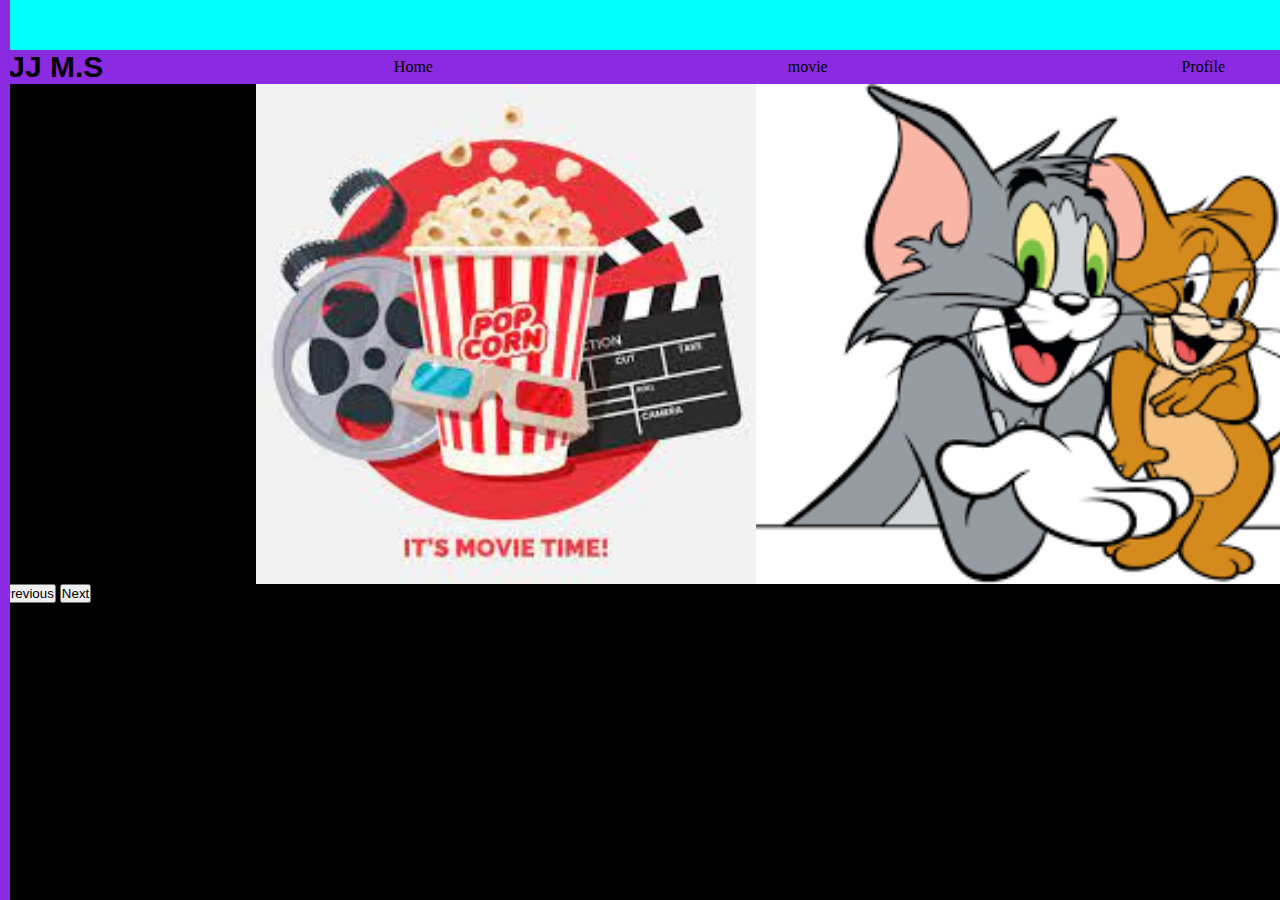
<file: Desktop/movie project/index.html>
<!DOCTYPE html>
<html lang="en">
<head>
    <meta charset="UTF-8">
    <meta http-equiv="X-UA-Compatible" content="IE=edge">
    <meta name="viewport" content="width=device-width, initial-scale=1.0">
    <title>Movie project</title>
    <link rel="stylesheet" href="styles.css">

</head>
<body>
    <div class="navbar"></div>
     <div class="navbar-container">
      <div class="logo-container"><h1 class="logo">lJJ M.S</h1></div>
      <div class="home-container">Home</div>
      <div class="movie-container">movie</div>
      <div class="profile-container">Profile</div>
     </div>
     <div class="carousel-container">
      <div class="carousel-slide">
          <img src="img/download (1).jpeg" alt="">
          <img src="img/download (1).png" alt="">
          <img src="img/download (2).jpeg" alt="">
          <img src="img/download (3).jpeg" alt="">
          <img src="img/download (5).jpeg" alt="">
          <img src="img/download.jpeg" alt="">
          <img src="img/images (1).jpeg" id="lastClone" alt="">
          <img src="img/images (2).jpeg" alt="">
          <img src="img/images (3).jpeg" id="firstClone" alt="">
          <img src="img/images (4).jpeg" alt="">
          <img src="img/images.jpeg" alt="">
            </div>
     </div>
<button id="prevBtn">Previous</button>
<button id="nextBtn">Next</button>
    <div class="sidebar"></div>
        <script src="index.js"></script>
</body>
</html>
</file>
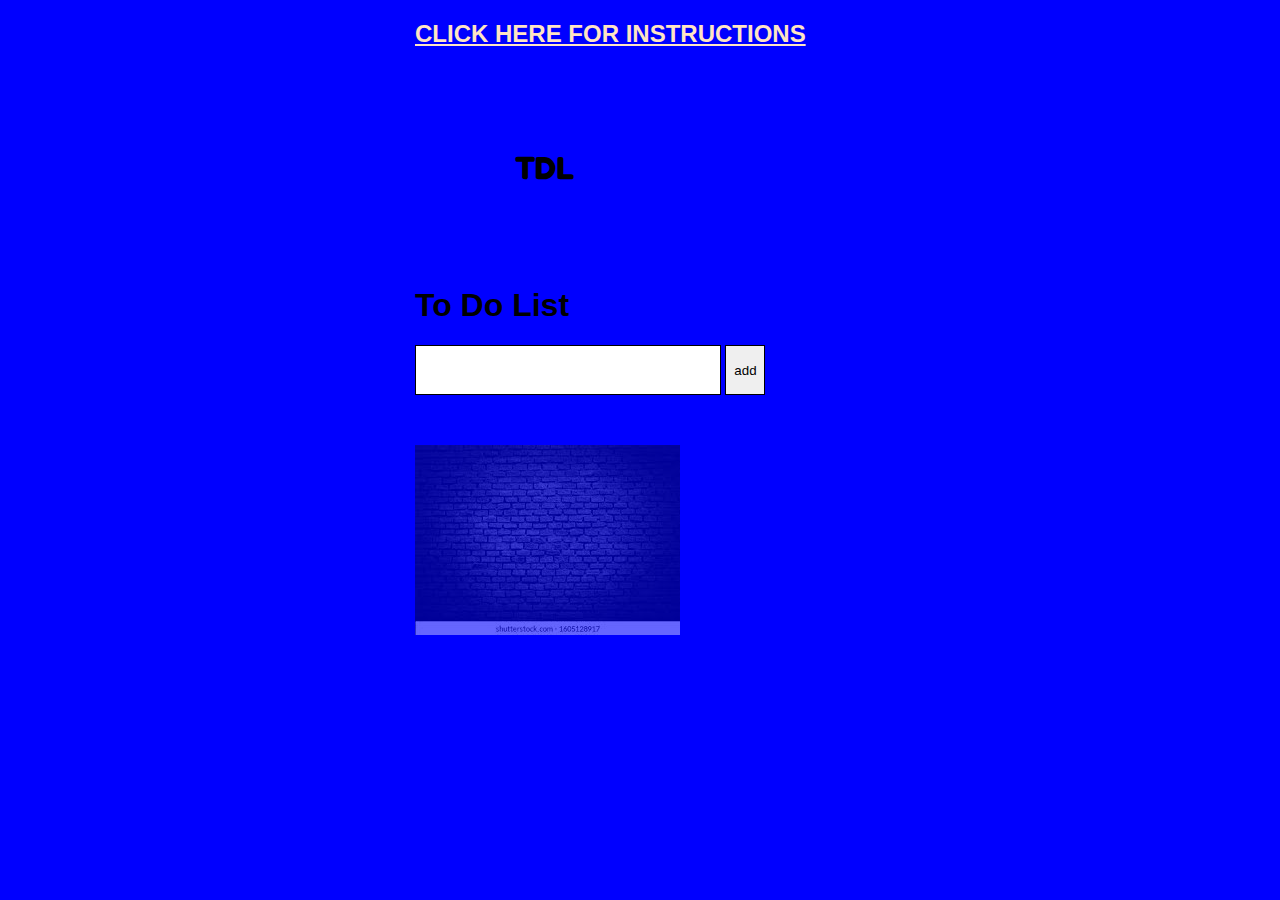
<file: Desktop/to-do-list projo/index.html>
<!DOCTYPE html>
<html lang="en">
<head>
    <meta charset="UTF-8">
    <meta http-equiv="X-UA-Compatible" content="IE=edge">
    <meta name="viewport" content="width=device-width, initial-scale=1.0">
    <title>to do</title>
    <link rel="preconnect" href="https://fonts.googleapis.com">
<link rel="preconnect" href="https://fonts.gstatic.com" crossorigin>
<link href="https://fonts.googleapis.com/css2?family=Fredoka+One&display=swap" rel="stylesheet">
    <link rel="stylesheet" href="styles.css">
    </head>
<body>
    <h2><a href="instructions.html"> CLICK HERE FOR INSTRUCTIONS </a></h2>
    <style>
       a{
        color: bisque;
        
       }
    </style>
    <div class="logo-container"><h1 class="logo">TDL</h1></div>        
    <h1>To Do List</h1>
    <div class="container">
        <input id="inputField" type="text"> <button id="addToDo">add</button>
        <div class="to-dos" id="toDoContainer"></div>
    </div>
   
    <img src="img/download.jpeg" 
    style="opacity:0.4; " alt="">
    <script src="index.js"></script>
</body>
</html>
</file>
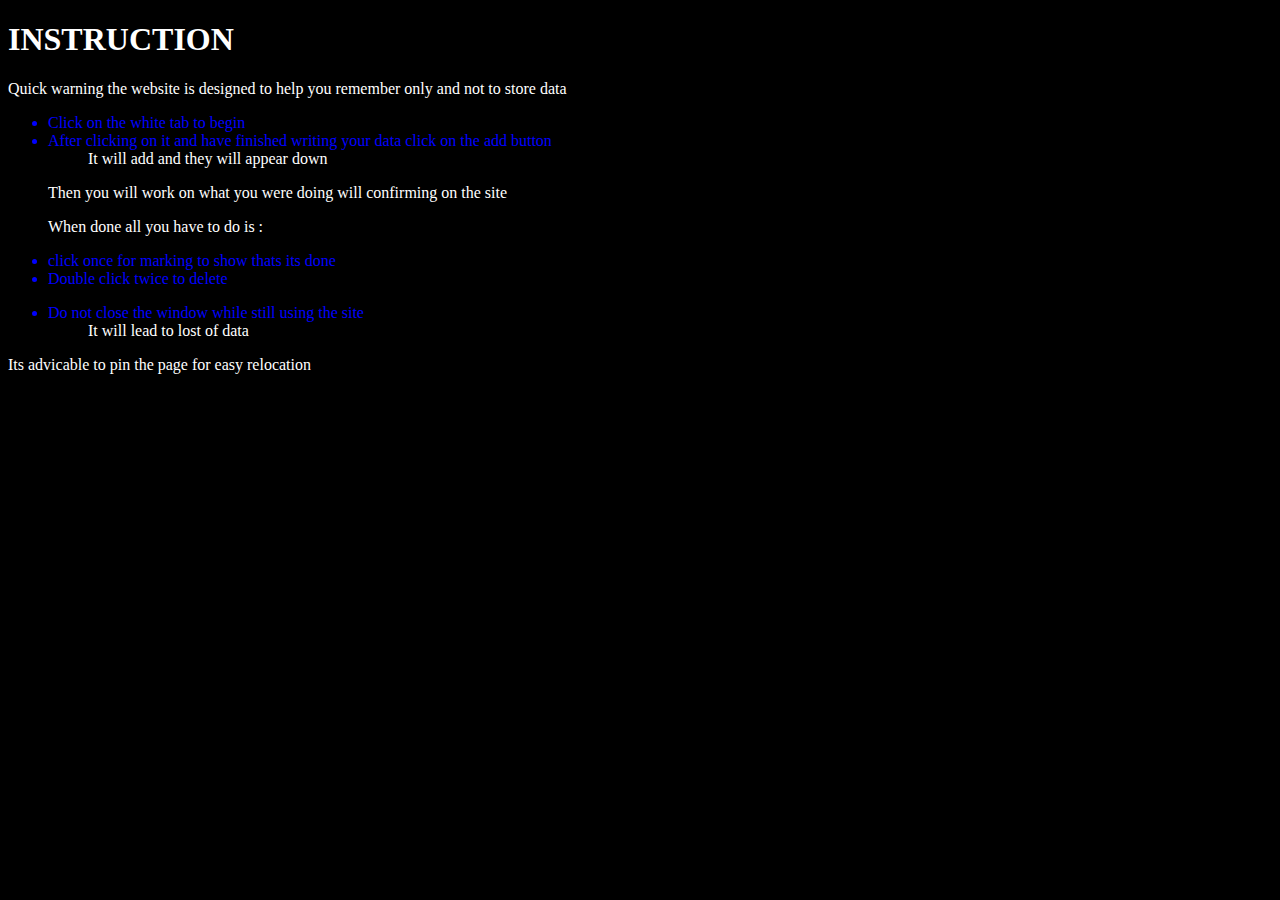
<file: Desktop/to-do-list projo/instructions.html>
<!DOCTYPE html>
<html lang="en">
<head>
    <meta charset="UTF-8">
    <meta http-equiv="X-UA-Compatible" content="IE=edge">
    <meta name="viewport" content="width=device-width, initial-scale=1.0">
    <title>Document</title>
</head>
<body>
    <h1>INSTRUCTION</h1>
    <P> Quick warning the website is designed to help you remember only and not to store data
        <ul>
            <li>Click on the white tab to begin</li>
            <li>After clicking on it  and have finished writing your data click on the add button</li>
            <ol>It will add and they will appear down </ol>
            <p>Then you will work on what you were doing will confirming on the site</p>
            <p>When done all you have to do is :
                <li>click once for marking to show thats its done</li>
                <li>Double click twice to delete </li>
                <style>
                    li{
                        color: blue;
                     }
                     body{
                        background-color:black;
                        color: white;
                     }

                </style>

            </p>
 
            <li>Do not close the window while still using the site</li>
            <ol>It will lead to lost of data</ol>
        </ul>
<p>Its advicable to pin the page for easy relocation</p>
    </P>
</body>
</html>
</file>
<file: Desktop/movie project/styles.css>
body{
    background-color: black;
   color: white;
   font-family: 'Times New Roman', Times, serif;
}
*{  
    padding: 0px;
    margin: 0px;
    box-sizing: border-box;
}
.carousel-container{
    width: 60%;
    margin: auto;
    
}
.carousel-slide{
    display: flex;
    width: 100%;
    height: 500px;

}
.navbar{
    width: 100%;
    height: 50px;
    background-color: aqua;
}
.navbar-container{
    display: flex;
    align-items: center;
    background-color: blueviolet;
}
.logo-container{
    flex: 16;
    color: black;
}
.logo{
    font-family: Verdana, Geneva, Tahoma, sans-serif;
    font-size: 30px;
    
}
.home-container{
    flex: 16;
    color: black;

}
.profile-container{
    flex: 4;
    color: black;
}
.movie-container{
    flex: 16;
    color: black;
}
.sidebar{
      width: 10px;
      height: 100%;
      background-color: blueviolet;
      position: fixed;
      top: 0%;

    }
</file>
<file: Desktop/to-do-list projo/styles.css>
body{
    background-color: blue;
     width: 450px;
    margin: 0 auto; 
    font-family: Arial, Helvetica, sans-serif;
}
.container{
    width: 370px;
    height: 100px;
    position: relative;
    overflow:hidden ;
}
#inputField{
    width: 300px;
    height: 46px;
    border: 1px solid black;
    outline: none;
    font-size: 15px;
    vertical-align: middle;
}
.logo-container{
    flex:1;
    margin: 100px;
    height: 12;
    width: 34px; 
    font-family: 'Fredoka One', cursive;
    
}
#addToDo{
    height: 50px;
    width: 40px;
    border: 1px solid black;
    vertical-align: middle;
    font-size: 30;

}
.to-dos{
    margin-top: 25px;
}
.paragraph-styling{
    margin: 0;
    cursor: pointer;
    font-size: 20px;
}
img{
    pointer-events: stroke;
}
</file>
